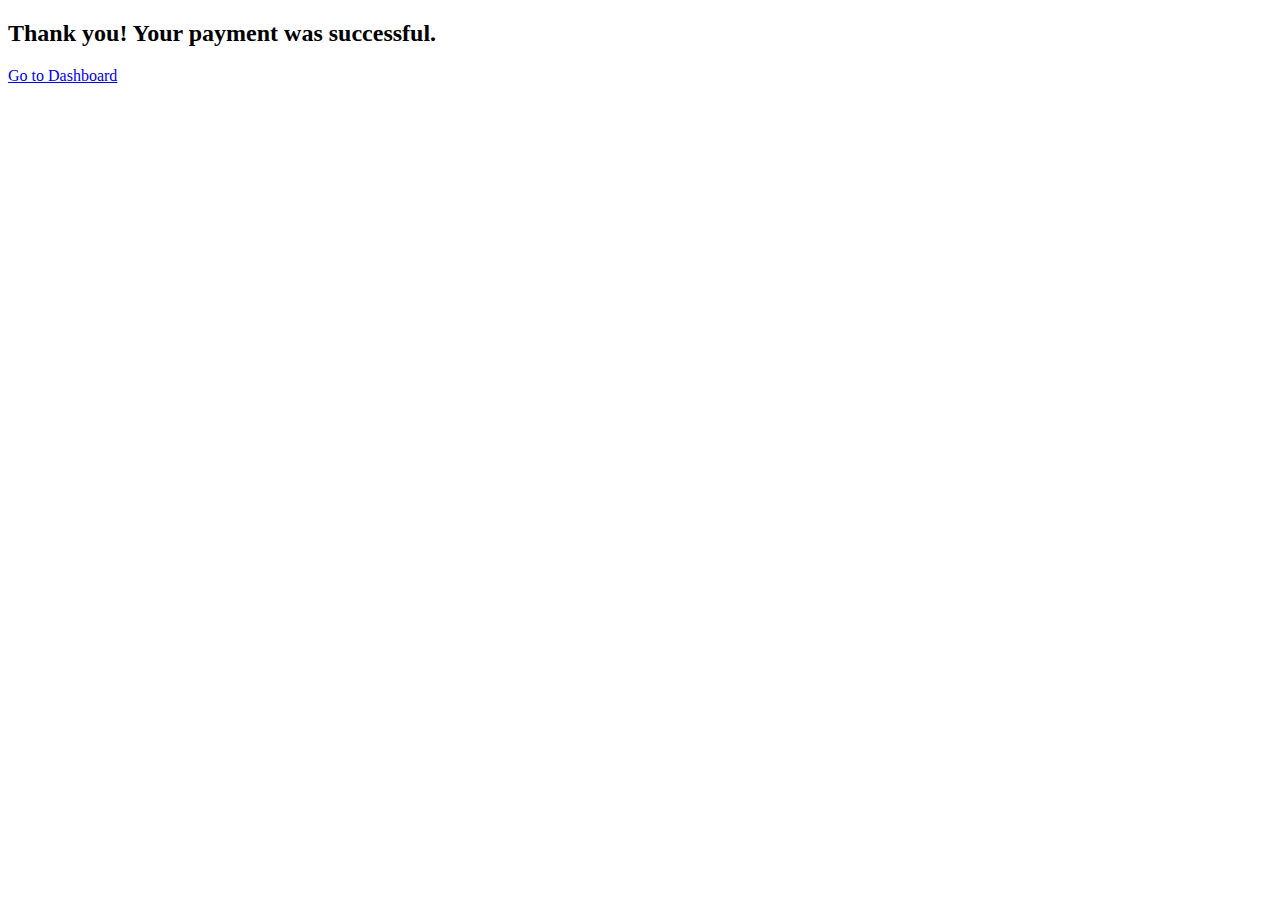
<file: ecommerce_project/flipkartapp/templates/payment_success.html>
<!DOCTYPE html>
<html>
<head>
    <title>Payment Success</title>
</head>
<body>
    <h2>Thank you! Your payment was successful.</h2>
    <a href="/admin/">Go to Dashboard</a>
</body>
</html>
</file>
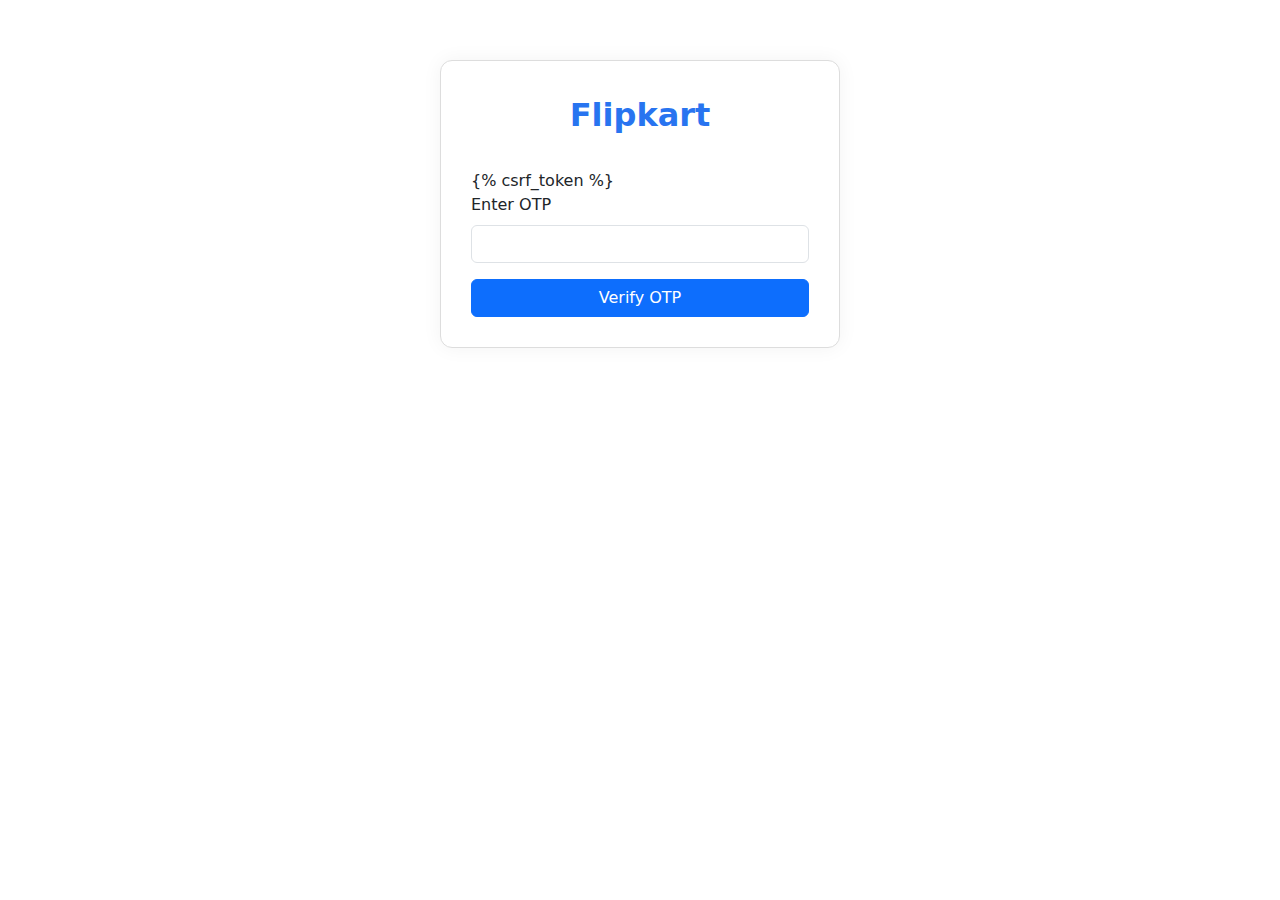
<file: ecommerce_project/flipkartapp/templates/verify_otp.html>
<!DOCTYPE html>
<html lang="en">
<head>
  <meta charset="UTF-8" />
  <title>Verify OTP</title>
  <link rel="stylesheet" href="https://cdn.jsdelivr.net/npm/bootstrap@5.3.0/dist/css/bootstrap.min.css">
  <style>
    .verify-box {
      max-width: 400px;
      margin: 60px auto;
      padding: 30px;
      border: 1px solid #ddd;
      border-radius: 12px;
      background: white;
      box-shadow: 0 0 20px rgba(0,0,0,0.05);
    }
    .logo {
      font-size: 2rem;
      font-weight: bold;
      text-align: center;
      color: #2874f0;
      margin-bottom: 30px;
    }
  </style>
</head>
<body>
  <div class="verify-box">
    <div class="logo">Flipkart</div>
    <form method="POST">
      {% csrf_token %}
      <div class="mb-3">
        <label for="otp" class="form-label">Enter OTP</label>
        <input type="text" class="form-control" name="otp" required>
      </div>
      <button type="submit" class="btn btn-primary w-100">Verify OTP</button>
    </form>
  </div>
</body>
</html>
</file>
